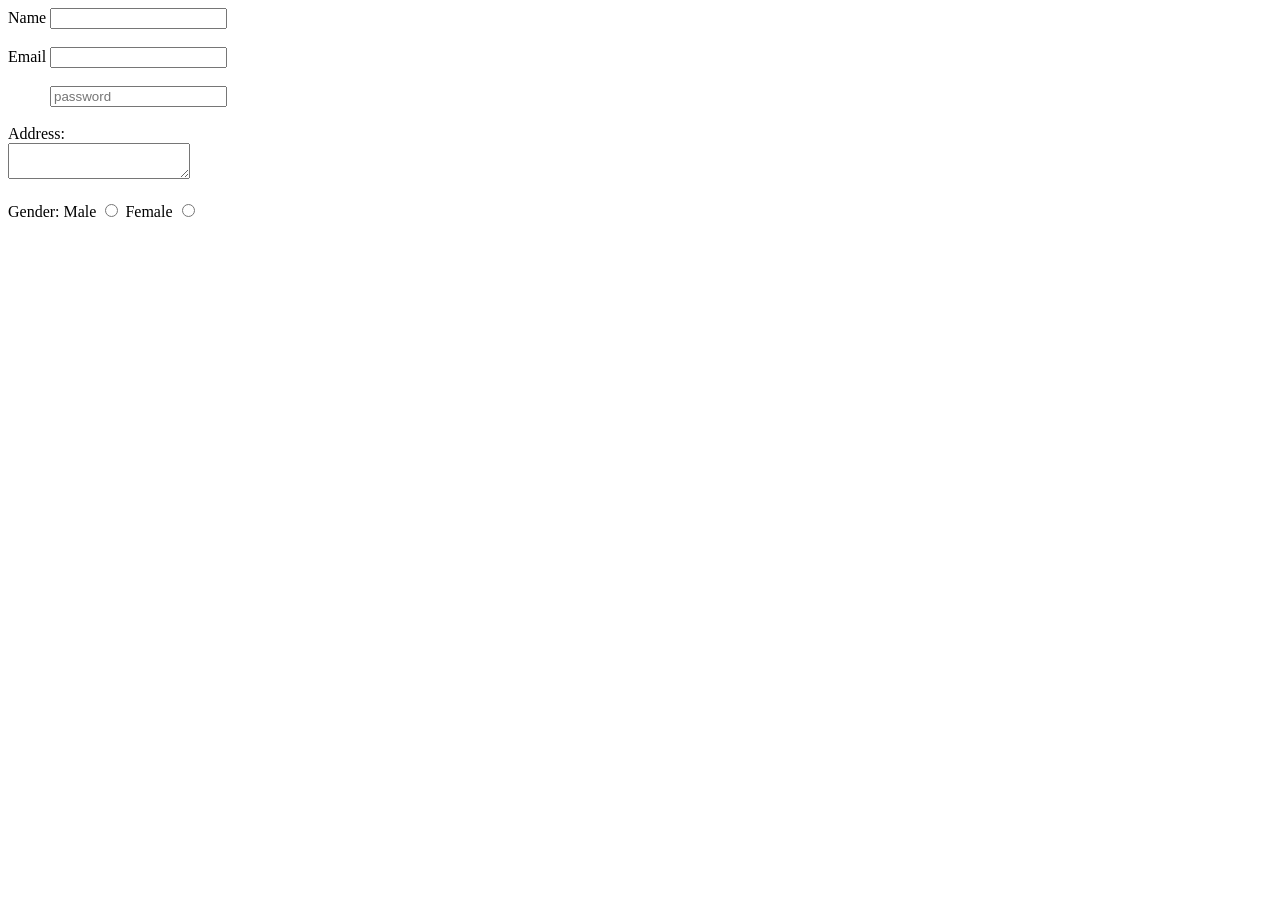
<file: Table.html>
<!DOCTYPE html>
<html lang="en">
<head>
    <meta charset="UTF-8">
    <meta name="viewport" content="width=device-width, initial-scale=1.0">
    <title>Document</title>
</head>
<body>
    <form action="">
       <label for="name">Name</label>
        <input type="text" id="name">
        <br><br>

          <label for="Email">Email</label>
        <input type="text" id="Email">
        <br><br>

<div style="margin-left: 42px;">
       <input type="password" name="password" placeholder="password">
</div><br>

      Address: <br>
      <textarea name="address" id="address"></textarea>
      <br><br>

      Gender: Male <input type="radio" name="" id=""> Female <input type="radio" name="" id="">
      <br><br>

    </form>

</body>
</html>
</file>
